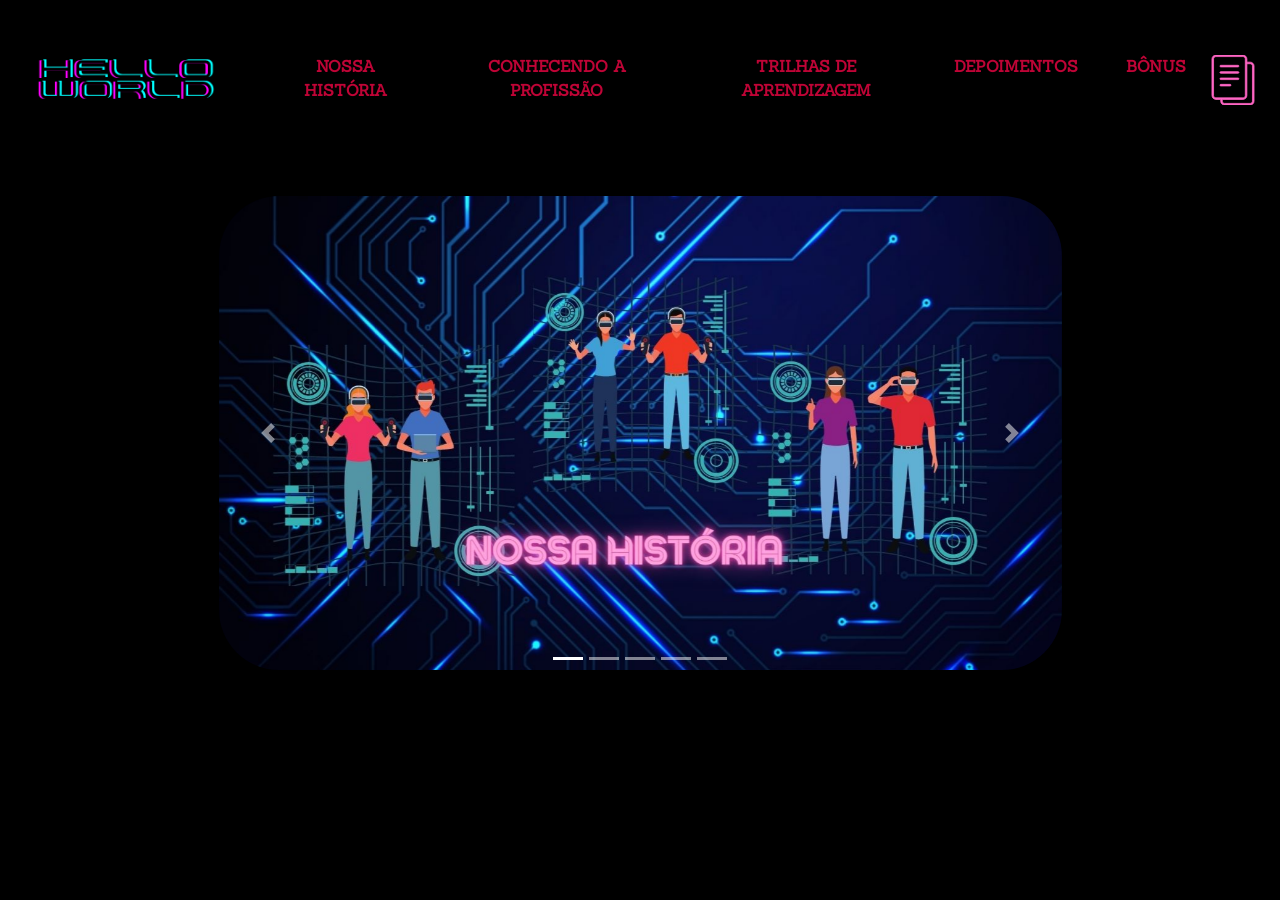
<file: IniciantesEmProgramacao/html/index.html>
<head>
    <meta charset="UTF-8">
    <meta http-equiv="X-UA-Compatible" content="IE=edge">
    <!-- metatag responsiva -->
    <meta name="viewport" content="width=device-width, initial-scale=1">
    <meta name="description" content="Auxiliar iniciantes em programação">
    <meta name="keywords" content="programação, cursos, desenvolvimento de sistemas, inciantes, devs">
    <meta name="author" content="Barbara, Jair, Marcelo, Paola, Stefanny, Waldirene">
    <meta http-equiv="refresh" content="60">

    <!-- link cdn bootstrap -->
    <link rel="stylesheet" href="https://cdn.jsdelivr.net/npm/bootstrap@4.0.0/dist/css/bootstrap.min.css" integrity="sha384-Gn5384xqQ1aoWXA+058RXPxPg6fy4IWvTNh0E263XmFcJlSAwiGgFAW/dAiS6JXm" crossorigin="anonymous">
    <!-- grid do bootstrap-->


    <title>Hello World</title>
    <link rel="shortcut icon" href="../imagens/coding.png" type="ícone programação">
    <!-- FONT -->
    <link rel="preconnect" href="https://fonts.googleapis.com">
    <link rel="preconnect" href="https://fonts.gstatic.com" crossorigin>
    <link href="https://fonts.googleapis.com/css2?family=Sanchez&display=swap" rel="stylesheet">
    <!-- CSS -->
    <link rel="stylesheet" href="../css/global.css">
</head>

<body>


    <nav class="navbar navbar-expand-lg navbar-dark d-flex justify-content-between ">

        <div class="navbar-brand">
            <a href="index.html">
                <img src=" ../imagens/logo.png" class="img-fluid" width="200px" height="200px" />
            </a>

        </div>

        <button class="navbar-toggler" type="button" data-toggle="collapse" data-target="#navbarToggle" aria-controls="navbarToggleContent" aria-expanded="false" aria-label="Navegação">
                        <span class="navbar-toggler-icon "></span>
                      </button>
        <div class="collapse navbar-collapse " id="navbarToggle">
            <ul class="navbar-nav mx-auto ">
                <li><a href="ns.html">Nossa história</a></li>
                <li><a href="cap.html">Conhecendo a profissão</a></li>
                <li><a href="trilhas.html">Trilhas de aprendizagem</a></li>
                <li><a href="dep.html">Depoimentos</a></li>
                <li><a href="bonus.html">Bônus</a></li>
            </ul>
            <button class="mt-3" style="background: black; border: none; margin: auto; display: block;"><img src="../imagens/copy-svgrepo-com.svg" id=icone width="50 " height="50 " ALIGN=CENTER onclick="copyUrlBrowser()" /></button>

        </div>

    </nav>


    <div class="container-fluid "><br>


        <div id="carouselHOMEPAGE" class="carousel slide " data-ride="carousel ">
            <ol class="carousel-indicators ">
                <li data-target="#carouselHOMEPAGE" data-slide-to="0 " class="active "></li>
                <li data-target="#carouselHOMEPAGE" data-slide-to="1 "></li>
                <li data-target="#carouselHOMEPAGE" data-slide-to="2 "></li>
                <li data-target="#carouselHOMEPAGE" data-slide-to="3 "></li>
                <li data-target="#carouselHOMEPAGE" data-slide-to="4 "></li>


            </ol>
            <div style="border-radius: 60px;" class="carousel-inner">
                <div class="carousel-item active">
                    <a href="ns.html">
                        <img src="../imagens/templatens.jpg" class="d-block w-100 " alt="... ">
                    </a>
                </div>
                <div class="carousel-item ">
                    <a href="cap.html">
                        <img src="../imagens/templatecap.jpg" class="d-block w-100 " alt="... ">
                    </a>
                </div>

                <div class="carousel-item ">
                    <a href="trilhas.html">
                        <img src="../imagens/templatetrilhas.jpg" class="d-block w-100 " alt="... ">
                    </a>
                </div>
                <div class="carousel-item ">
                    <a href="dep.html">
                        <img src="../imagens/templatedep.jpg" class="d-block w-100 " alt="... ">
                    </a>
                </div>

                <div class="carousel-item ">
                    <a href="bonus.html">
                        <img src="../imagens/templatebonus.jpg" class="d-block w-100 " alt="... ">
                    </a>
                </div>

            </div>
            <a href="#carouselHOMEPAGE" class="carousel-control-prev" data-slide="prev">
                <span class="carousel-control-prev-icon " aria-hidden="true "></span>
                <span class="sr-only ">Anterior</span>
            </a>
            <a href="#carouselHOMEPAGE" class="carousel-control-next" data-slide="next">
                <span class="carousel-control-next-icon " aria-hidden="true "></span>
                <span class="sr-only ">Próximo</span>
            </a>
        </div>

    </div>

    <!-- link cdn bootstrap -->
    <script src="https://code.jquery.com/jquery-3.2.1.slim.min.js " integrity="sha384-KJ3o2DKtIkvYIK3UENzmM7KCkRr/rE9/Qpg6aAZGJwFDMVNA/GpGFF93hXpG5KkN " crossorigin="anonymous "></script>
    <script src="https://cdn.jsdelivr.net/npm/popper.js@1.12.9/dist/umd/popper.min.js " integrity="sha384-ApNbgh9B+Y1QKtv3Rn7W3mgPxhU9K/ScQsAP7hUibX39j7fakFPskvXusvfa0b4Q " crossorigin="anonymous "></script>
    <script src="https://cdn.jsdelivr.net/npm/bootstrap@4.0.0/dist/js/bootstrap.min.js " integrity="sha384-JZR6Spejh4U02d8jOt6vLEHfe/JQGiRRSQQxSfFWpi1MquVdAyjUar5+76PVCmYl " crossorigin="anonymous "></script>

</body>

</html>
</file>
<file: IniciantesEmProgramacao/css/global.css>
* {
  box-sizing: border-box;
}
body {
  background: #000;
  font-family: 'Sanchez', serif;
}
.navbar li {
  display: inline-block;
  text-transform: uppercase;
  font-weight: bold;
  font-size: 1em;
  padding-left: 1em;
  background-color: #000;
}

.navbar a {
  color: #bf0436;
  width: 1em 1em;
  background-color: #000;
  text-align: center;
  display: block;
  padding: 1em;
  font-size: 1em;
  text-transform: uppercase;
  font-weight: bold;
  text-align: center;
}

.navbar a:hover {
  color: #f8d8dd;
  font-size: 1.1em;
  cursor: pointer;
}

#icone:hover {
  width: 4em;
  height: 4em;
  cursor: pointer;
}

#icone:onclick {
  width: 1em;
  height: 1em;
}

.navbar-default .navbar-toggle .icon-bar {
  background-color: white !important;
}

.carousel {
  max-width: 70%;
  height: auto;
  margin: 0 auto;
  padding: 1em;
  position: relative;
  transition: transform 2s ease, opacity 0.2s ease-out;
}

.navbar-default .navbar-toggle .icon-bar {
  background-color: white !important;
}

/* RESPONSIVIDADE */

@media (max-width: 991px) {
  #icone {
    width: 35px;
    height: 35px;
  }
}
</file>
